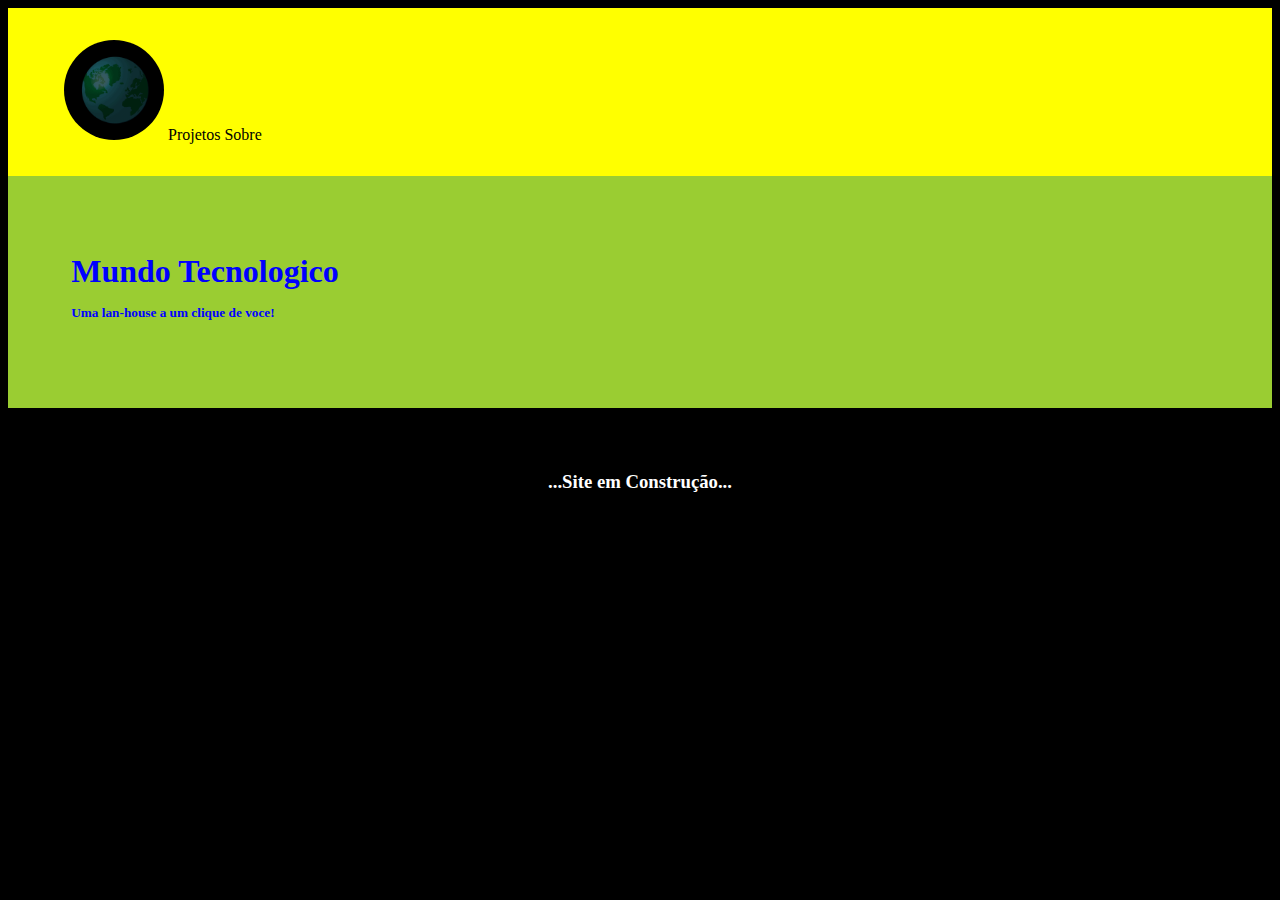
<file: index.html>
<!DOCTYPE html>
<html lang="pt-br">
<head>
    <meta charset="UTF-8">
    <meta http-equiv="X-UA-Compatible" content="IE=edge">
    <meta name="viewport" content="width=device-width, initial-scale=1.0">
    <link rel="stylesheet" href="https://cdn.jsdelivr.net/npm/bootstrap@5.3.2/dist/css/bootstrap.min.css" integrity="sha384-T3c6CoIi6uLrA9TneNEoa7RxnatzjcDSCmG1MXxSR1GAsXEV/Dwwykc2MPK8M2HN" crossorigin="anonymous">
    <link rel="stylesheet" href="styles.css">
    <title>Mundo Tecnologico</title>
</head>
<body>
    <!-- Navegacao -->
    <nav>
      <div>
        <ul>
          <img src="giff.gif">
          <a>Projetos</a>
          <a>Sobre</a>
        </ul>
      </div>
    </nav>
    
    <!-- Titulo Inicial -->
    <header>
        <h1>Mundo Tecnologico</h1>
        <h5>Uma lan-house a um clique de voce!</h5>
    </header>

    <h3>...Site em Construção...</h3>
      
</body>
</html>
</file>
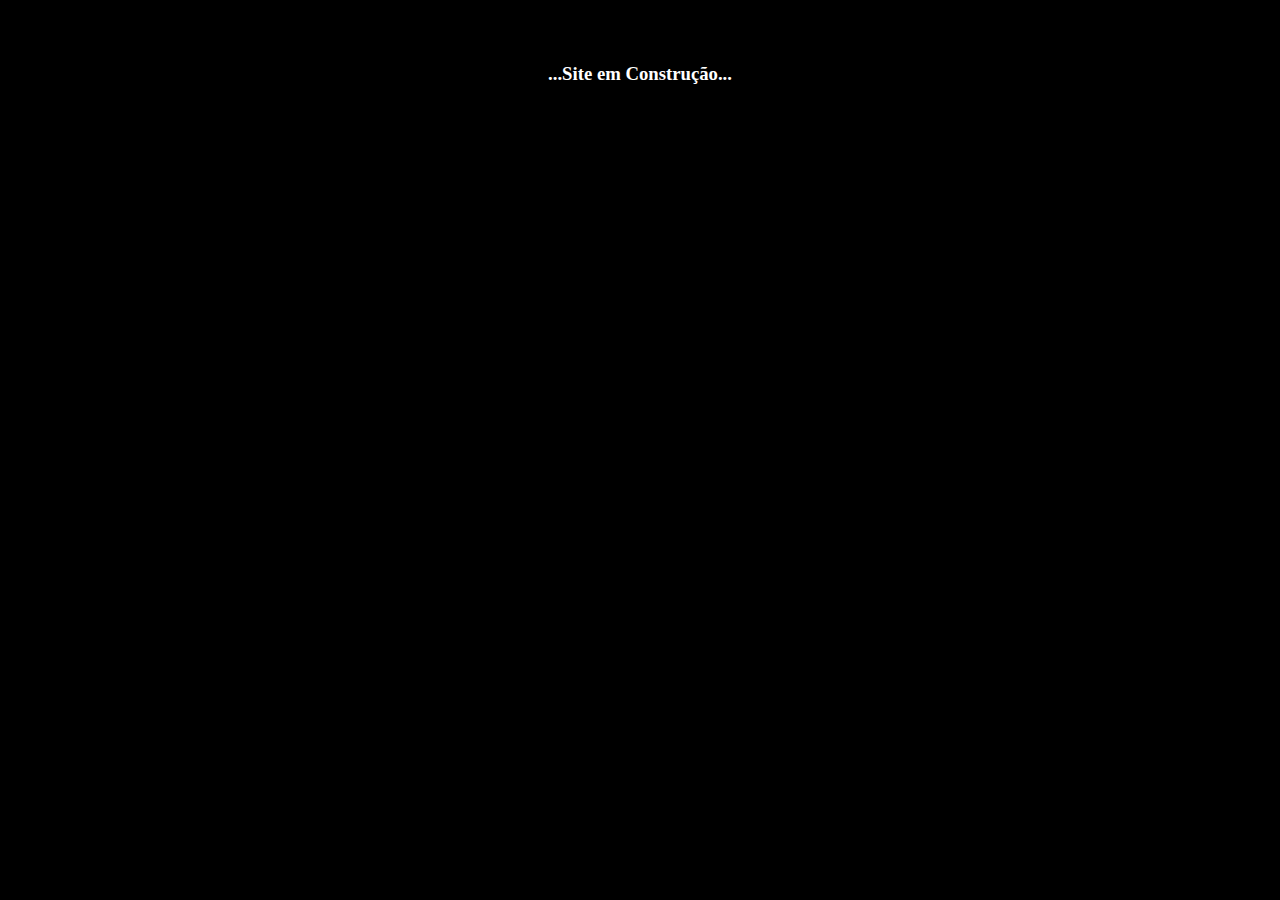
<file: sobre.html>
<!DOCTYPE html>
<html lang="en">
<head>
    <meta charset="UTF-8">
    <meta http-equiv="X-UA-Compatible" content="IE=edge">
    <meta name="viewport" content="width=device-width, initial-scale=1.0">
    <link rel="stylesheet" href="styles.css">
    <title>Sobre</title>
</head>
<body>
    <h3>...Site em Construção...</h3>
</body>
</html>
</file>
<file: styles.css>
body{
    background-color: black;
    color: white;
}
header{
    flex-direction: none;
    background-color: yellowgreen;
    padding: 5%;

}
nav{
    background-color: yellow;
    color: black;
    padding: 1.0rem;
    
}

ul{
   text-align: left;
    
   
}

h1,h5{
    color: blue;
    line-height: 20px;
}
img{
    width: 100px;
    border-radius: 50%;
    
}
a:hover{
    background-color: blue;

    
}
h3{
    text-align: center;
    margin: 5%;
}
@media  screen and (max-width: 600px ) {
    body{
        background-color: blue;
    }
    h1,h5{
        text-align: center;
    }
    a{
        
        
    
    }
    ul{
        line-height: 100%;

        
    }
}
</file>
